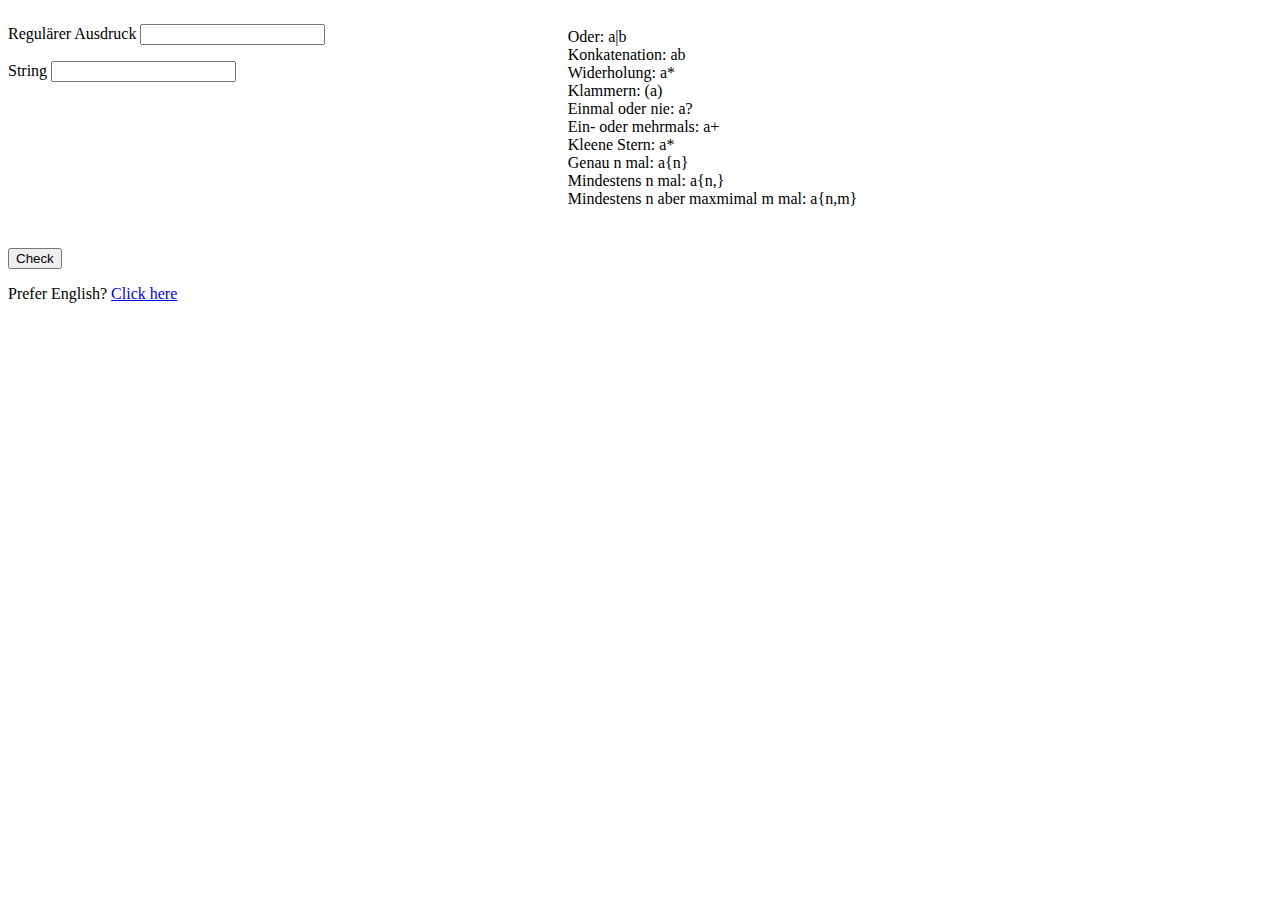
<file: index.html>
<!DOCTYPE html>
<html lang="en">
<head>
    <meta charset="UTF-8">
    <meta http-equiv="X-UA-Compatible" content="IE=edge">
    <meta name="viewport" content="width=device-width, initial-scale=1.0">
    <title>Reguläre Ausdrücke</title>
    <script src="index.js"></script>
    <link rel="stylesheet" href="style.css">
    <link rel="stylesheet" href="https://cdn.simplecss.org/simple.min.css">
</head>
<body onload="onLoaded()">

    <input type="checkbox" id="is_en" style="display:none">

    <div class="grid-container">
        <div>
            <p>
                <label>Regulärer Ausdruck</label>
                <input type="text" name="regex" id="regex">
            </p>
            <p>
                <label>String</label>
                <input type="text" name="string" id="string">
            </p>
        </div>
        <div>

            <aside style="width:100%;margin:10px;padding:10px;">
                Oder: a|b <br>
                Konkatenation: ab <br>
                Widerholung: a*  <br>
                Klammern: (a) <br>
                Einmal oder nie: a? <br>
                Ein- oder mehrmals: a+ <br>
                Kleene Stern: a* <br>
                Genau n mal: a{n} <br>
                Mindestens n mal: a{n,} <br>
                Mindestens n aber maxmimal m mal: a{n,m} <br>
            </aside>
        </div>

    </div>

    <h2 id="result"></h2>

    <button id="check_btn">Check</button>
    <p>
        Prefer English? <a href="./en">Click here</a>
    </p>



    <input type="checkbox" id="is_dev" style="display:none">
</body>
</html>
</file>
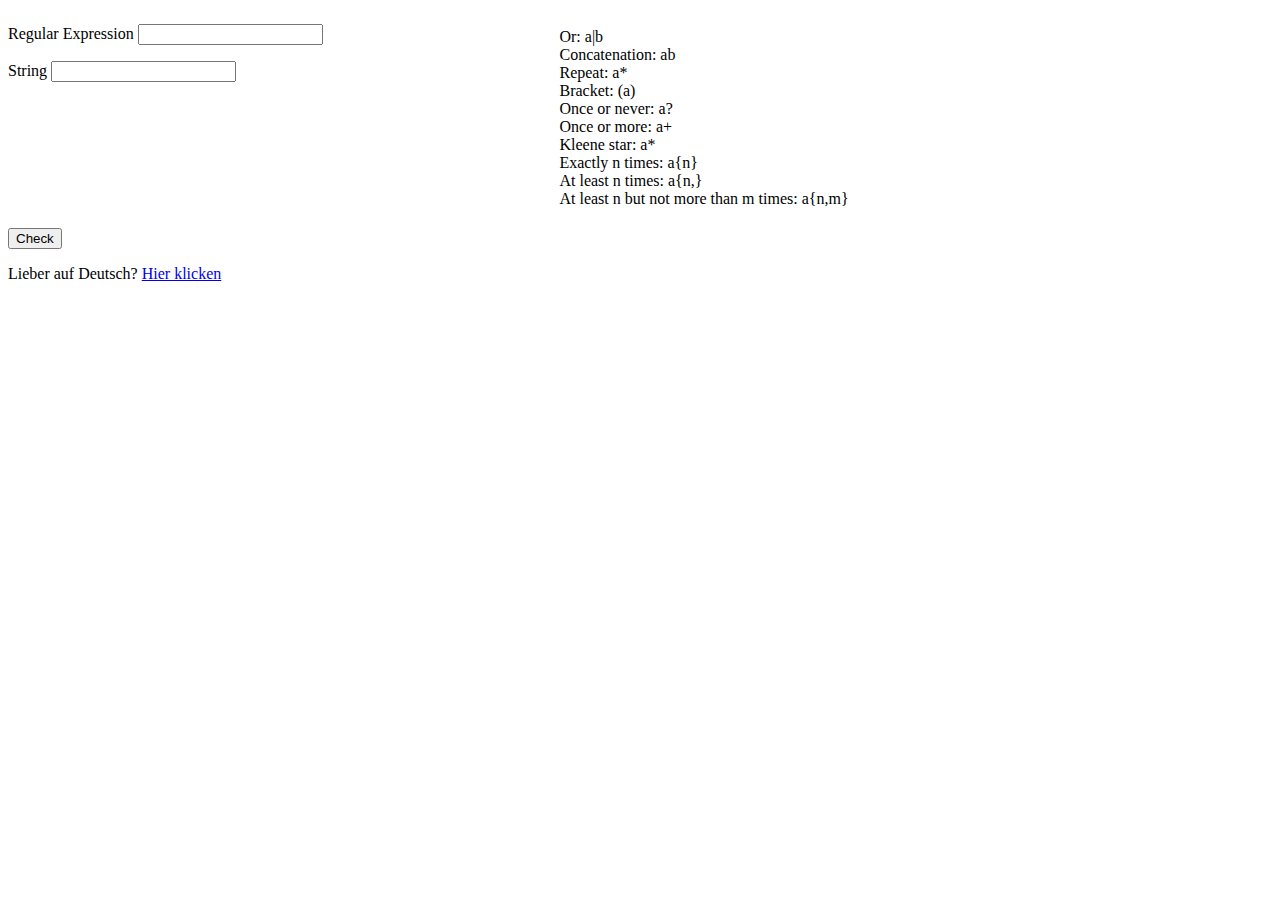
<file: en/index.html>
<!DOCTYPE html>
<html lang="en">
<head>
    <meta charset="UTF-8">
    <meta http-equiv="X-UA-Compatible" content="IE=edge">
    <meta name="viewport" content="width=device-width, initial-scale=1.0">
    <title>Regular Expressions</title>
    <script src="../index.js"></script>
    <link rel="stylesheet" href="../style.css">
    <link rel="stylesheet" href="https://cdn.simplecss.org/simple.min.css">
</head>
<body onload="onLoaded()">

    <input type="checkbox" id="is_en" checked style="display:none">


    <div class="grid-container">
        <div>
            <p>
                <label>Regular Expression</label>
                <input type="text" name="regex" id="regex">
            </p>
            <p>
                <label>String</label>
                <input type="text" name="string" id="string">
            </p>
        </div>
        <div>

            <aside style="width:100%;margin-top:10px;padding-top:10px;">
                Or: a|b <br>
                Concatenation: ab <br>
                Repeat: a*  <br>
                Bracket: (a) <br>
                Once or never: a? <br>
                Once or more: a+ <br>
                Kleene star: a* <br>
                Exactly n times: a{n} <br>
                At least n times: a{n,} <br>
                At least n but not more than m times: a{n,m} <br>
            </aside>
        </div>

    </div>

    <h2 id="result"></h2>

    <button id="check_btn">Check</button>
    <p>
        Lieber auf Deutsch? <a href="../">Hier klicken</a>
    </p>

    <input type="checkbox" id="is_dev" style="display:none">

</body>
</html>
</file>
<file: style.css>
.grid-container {
    display: grid;
    column-gap: 50px;
    grid-template-columns: auto auto auto;
    /* background: red; */
  }
</file>
